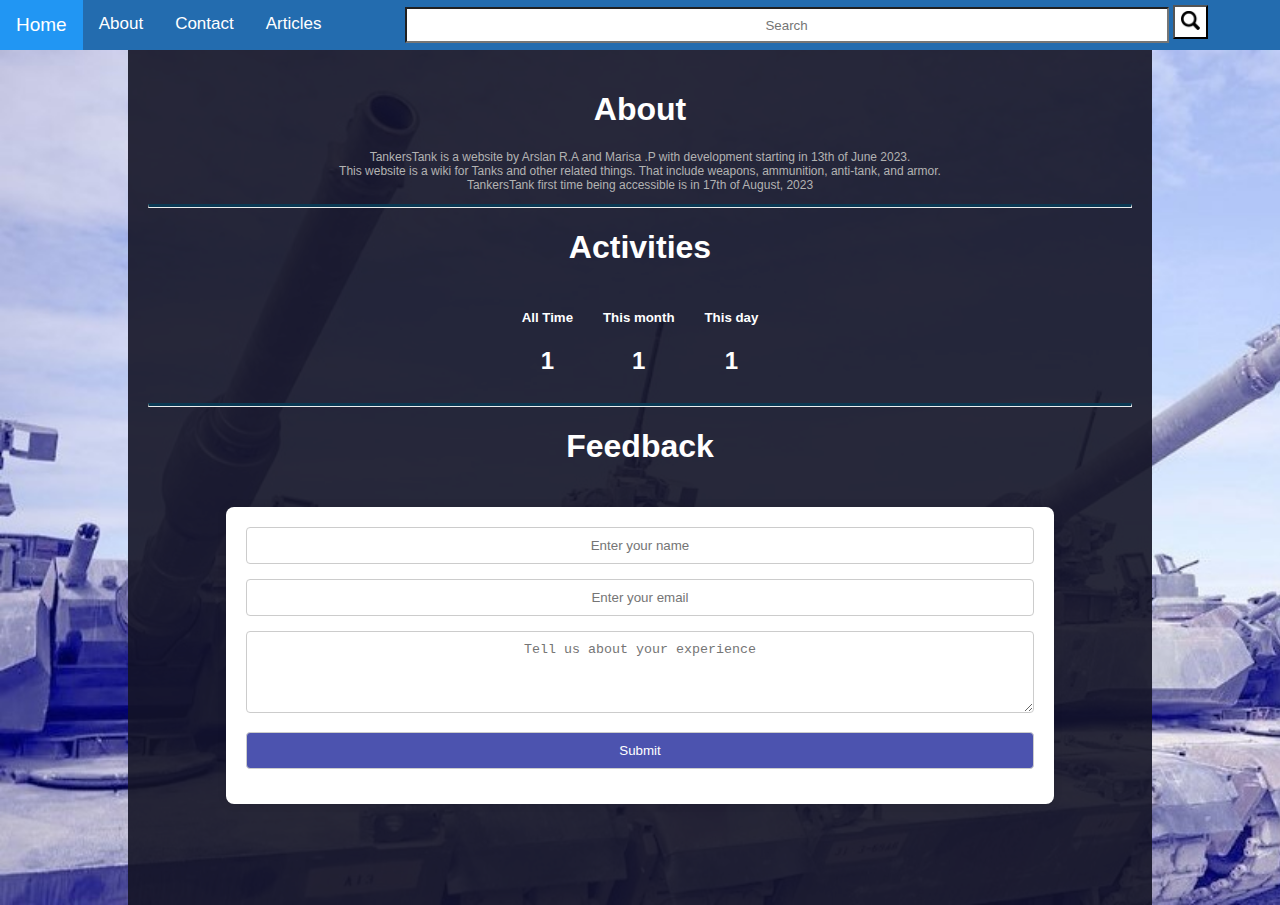
<file: about.HTML>
<!DOCTYPE html>
<html>

<head>
  <style>
    * {
      text-align: center;
    }

    h1 {
      color: #ffffff;  
      font-family: Helvetica;
    }

    p {
      color: #b3b3b3;  
      font-size: 12px
    }

    hr.solid {
      border-top: 3px solid #0a3953;
    }

    #allcounter {
      display: flex;
      justify-content: center;
      align-items: center;
    }

    .counterdiv {
      margin-right: 15px;
      margin-left: 15px;
    }

    #feedbackcontainer {
      display: flex;
      align-items: center;
      justify-content: center;
      width:100%;
    }

    #feedback {
      background-color: #ffffff;
      padding: 20px;
      border-radius: 8px;
      box-shadow: 0 0 10px #0000001a;
      width: 80%;
      max-width: 100%;
      margin-top: 20px;
    }

    #feedback .inputs,
    #feedback button {
      margin-bottom: 15px;
      width: 100%;
      padding: 10px;
      box-sizing: border-box;
      border: 1px solid #ccc;
      border-radius: 4px;
    }

    #feedback button {
      background-color: #4c53af;
      color: #fff;
      cursor: pointer;
    }

    button:hover {
      background-color: #301a52;
    }
  </style>
  <title>TankersTank - About</title>
  <link href='./css/common.css' rel='stylesheet'>
</head>

<body>
  <div class="topnav">
    <a class="active" href="./index.html">Home</a>
    <a href="./about.HTML">About</a>
    <a href="./contact.HTML">Contact</a>
    <a href="./article/article.html">Articles</a>
    <div id="search">
        <input type="text" id="text" placeholder="Search">
        <button onclick="submitSearch()" id="button">
            <img src="./image/search-icon.png" id="icon">
        </button>
        <div id="results"></div>
        <script src="./js/searcher-layer1.js"></script>
    </div>
  </div>

  <div id="background" style="background-image: url(./image/background.jpg)">
    <div id="foreground">
      <h1>About</h1>
      <p>TankersTank is a website by Arslan R.A and Marisa .P with development starting in 13th of June 2023. <br>
      This website is a wiki for Tanks and other related things. That include weapons, ammunition, anti-tank, and armor. <br>
      TankersTank first time being accessible is in 17th of August, 2023
      </p>
      <hr class="solid">
      <h1>Activities</h1>
      <div id="allcounter">
        <div class="counterdiv">
          <h5>All Time</h5>
          <h2 id="counterfull"></h2>
        </div>
        <div class="counterdiv">
          <h5>This month</h5>
          <h2 id="countermonth"></h2>
        </div>
        <div class="counterdiv">
          <h5>This day</h5>
          <h2 id="counterdaily"></h2>
        </div>
      </div>
      <hr class="solid">
      <h1>Feedback</h1>
      <div id="feedbackcontainer">
        <form onsubmit="sendEmail(); reset(); return false" id="feedback">
          <input type="text" id="name" class="inputs" placeholder="Enter your name">
          <input type="email" id="email" class="inputs" placeholder="Enter your email">
          <textarea id="message" rows="4" class="inputs" placeholder="Tell us about your experience"></textarea>
          <button type="submit">Submit</button>
        </form>
      </div>
    </div>
  </div>
  <script src="./js/visitor-counter.js"></script>
  <script>
    var Email = { 
      send: function (a) {
        return new Promise(function (n, e) { 
          a.nocache = Math.floor(1e6 * Math.random() + 1), a.Action = "Send"; var t = JSON.stringify(a); 
          Email.ajaxPost("https://smtpjs.com/v3/smtpjs.aspx?", t, function (e) {n(e)});
        });
      }, 
      ajaxPost: function (e, n, t) { 
          var a = Email.createCORSRequest("POST", e);
          a.setRequestHeader("Content-type", "application/x-www-form-urlencoded"), 
          a.onload = function () { var e = a.responseText; null != t && t(e) }, a.send(n)
      }, 
      ajax: function (e, n) { 
        var t = Email.createCORSRequest("GET", e);
        t.onload = function () { var e = t.responseText; null != n && n(e) }, t.send()
      }, 
      createCORSRequest: function (e, n) {
        var t = new XMLHttpRequest; 
        return "withCredentials" in t ? t.open(e, n, !0) : "undefined" != typeof XDomainRequest ? (t = new XDomainRequest).open(e, n) : t = null, t 
      } 
    };
  </script>
  <script>
    let name;
    function sendEmail() {
      if (document.getElementById("name").value != "") {
        name = document.getElementById("name").value + "!";
      }
      else {
        name = "hope you like it!"
      }
      Email.send({
        Host : "smtp.elasticemail.com",
        Username : "tankersttank@gmail.com",
        Password : "B14F2F5129A43266186DDEEA570CCF9AD700",
        To : 'tankersttank@gmail.com',
        From : 'arkananta.arslan@gmail.com',
        Subject : "Feedback recieved on TankersTank",
        Body : "Name: " + document.getElementById("name").value +
        "<br> Email: " + document.getElementById("email").value +
        "<br> Message: " + document.getElementById("message").value
      }).then(
        alert("Thank you for entering a feedback!")
      );
      Email.send({
        Host : "smtp.elasticemail.com",
        Username : "tankersttank@gmail.com",
        Password : "B14F2F5129A43266186DDEEA570CCF9AD700",
        To : document.getElementById("email").value,
        From : 'tankersttank@gmail.com',
        Subject : `Thank you!`,
        Body : `<div style='border-radius: 5px; width: 100vh; background-color: #131325e6;' > 
                  <img src='https://img1.niftyimages.com/teah/dk8i/h5j5?name=${name}' style='margin-top: 50px; width: 100vh;' /> 
                  <hr style='border-top: 3px solid #0a3953; width: 80vh;; color: #fff;' > 
                  <h2 style='margin-bottom: 50px; padding: 10px; color: #fff; text-align: center;' >If you want to send further feedback, please send a message to <a href="mailto:tankersttank@gmail.com" target="_blank" style='color: #6a70c2'>tankersttank@gmail.com</a></h2> 
                </div>`
      })
    }
  </script>
</body>

</html>
</file>
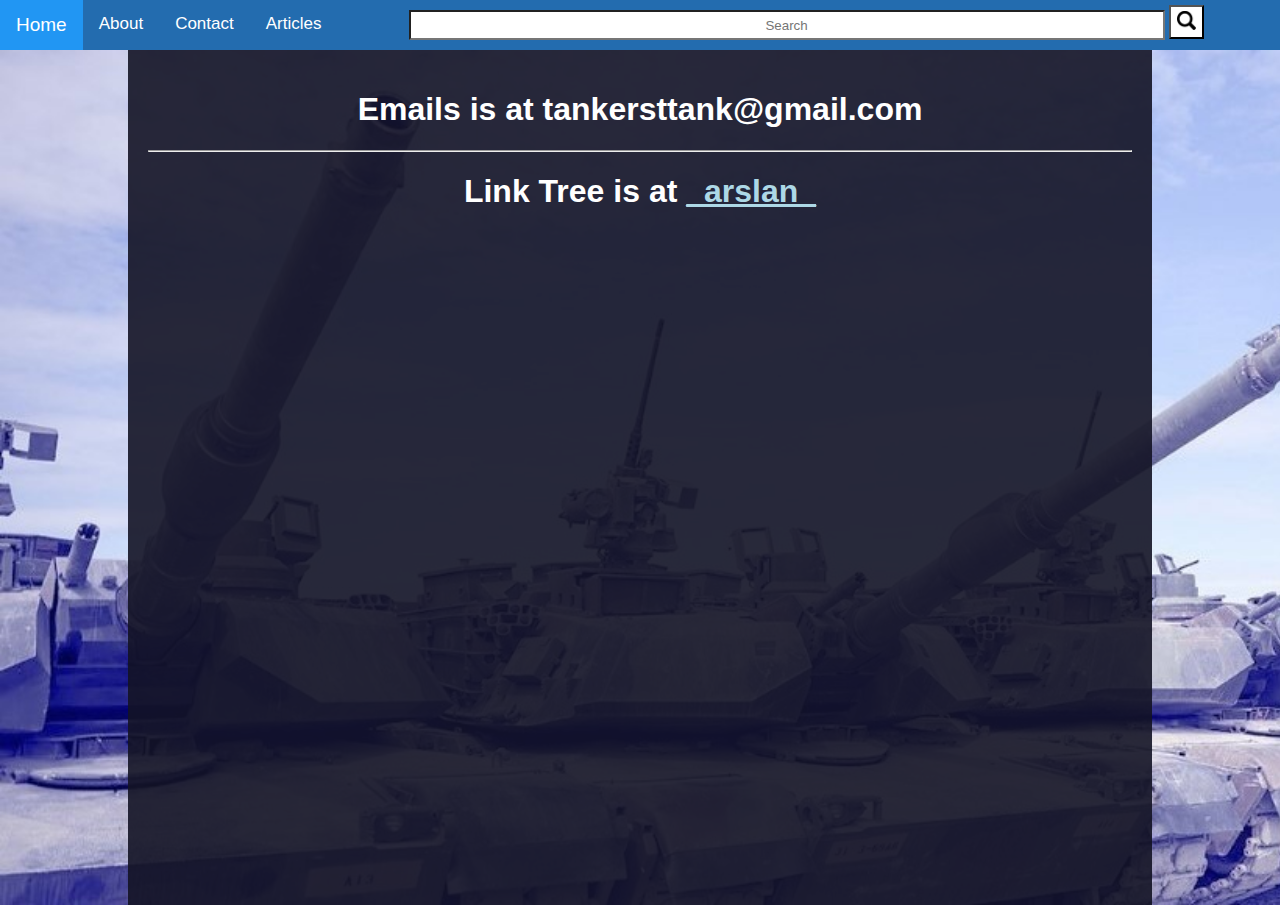
<file: contact.HTML>
<!DOCTYPE html>
<html>

<head>
  <style>
    * {
      text-align: center;
      box-sizing: border-box;
    }

    h1 {
      color: white;
    }

    .grey {color:lightblue;}
  </style>
  <title>TankersTank - Contact</title>
  <link href='./css/common.css' rel='stylesheet'>
</head>

<body>
  <div class="topnav">
    <a class="active" href="./index.html">Home</a>
    <a href="./about.HTML">About</a>
    <a href="./contact.HTML">Contact</a>
    <a href="./article/article.html">Articles</a>
    <div id="search">
        <input type="text" id="text" placeholder="Search">
        <button onclick="submitSearch()" id="button">
            <img src="./image/search-icon.png" id="icon">
        </button>
        <div id="results"></div>
        <script src="./js/searcher-layer1.js"></script>
    </div>
  </div>

  <div id="background" style="background-image: url(./image/background.jpg)">
    <div id="foreground">
      <h1>Emails is at <strong>tankersttank@gmail.com</strong></h1>
      <hr class="solid">
      <h1>Link Tree is at <strong><a class=grey href='https://linktr.ee/_arslan_' target='_blank'>_arslan_</a></strong></h1>
    </div>
  </div>
</body>
</file>
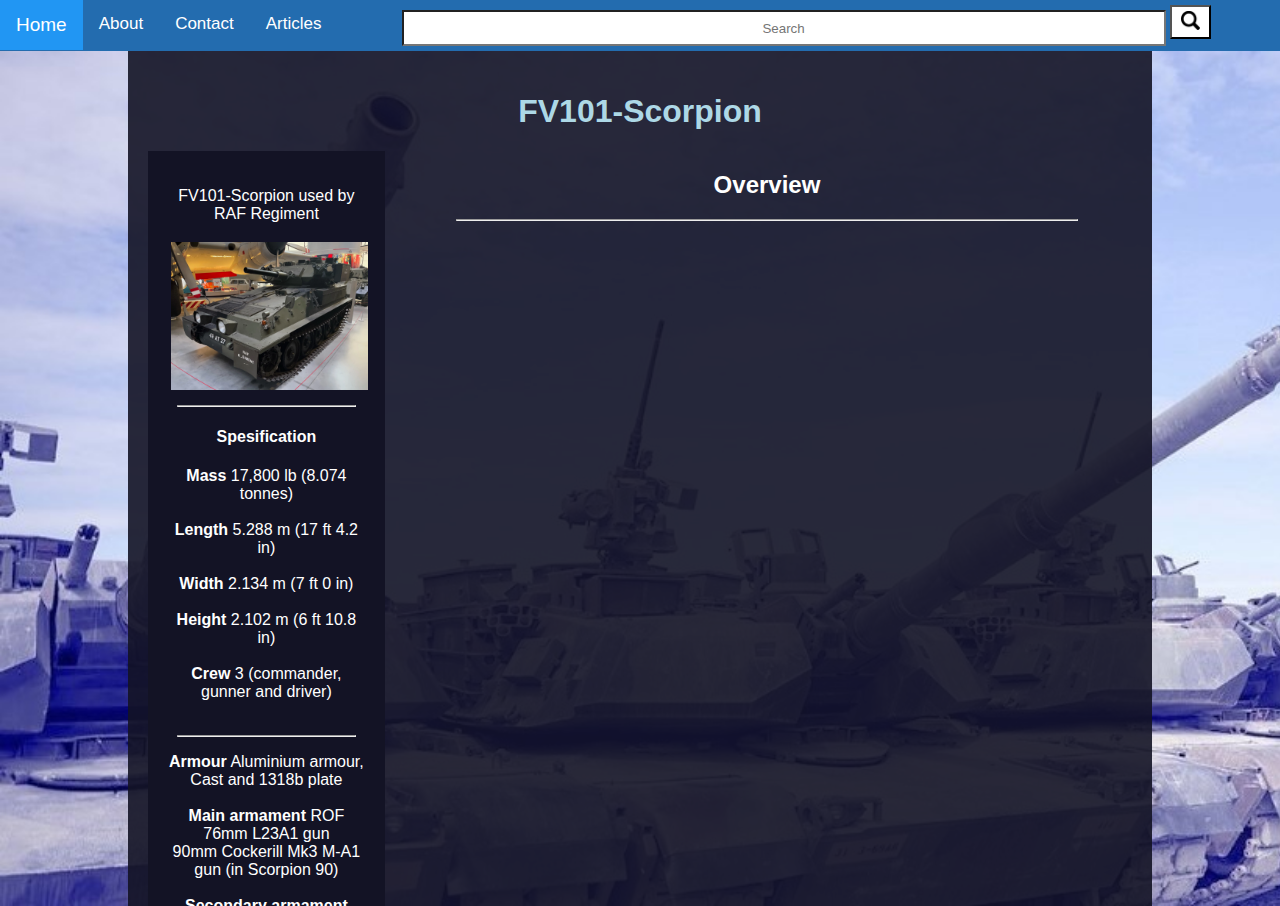
<file: article/light/fv101-scorpion.html>
<!DOCTYPE html>
<html>

<head>
  <title>TankersTank - FV101-Scorpion</title>
  <link href='../../css/common.css' rel='stylesheet'>
  <link href='../../css/written-article.css' rel='stylesheet'>
</head>

<body>
  <div class="topnav">
    <a class="active" href="../../index.html">Home</a>
    <a href="../../about.HTML">About</a>
    <a href="../../contact.HTML">Contact</a>
    <a href="../../article/article.html">Articles</a>
    <div id="search">
        <input type="text" id="text" placeholder="Search">
        <button onclick="submitSearch()" id="button">
            <img src="../../image/search-icon.png" id="icon">
        </button>
        <div id="results"></div>
        <script src="../../js/searcher-layer3.js"></script>
    </div>
  </div>

  <div id="background" style="background-image: url(../../image/background.jpg)">
    <div id="foreground">
      <h1>FV101-Scorpion</h1>
      <div id="content">
        <div id="island">
          <p class="islandpara">FV101-Scorpion used by RAF Regiment</p>
          <image src="../../image/fv101scorpion-tank-light.jpg"></image>
          <hr class="solid">
  
          <h4>Spesification</h4>
          <p class="islandpara">
            <b>Mass</b>	17,800 lb (8.074 tonnes) <br><br>
            <b>Length</b> 5.288 m (17 ft 4.2 in) <br><br>
            <b>Width</b> 2.134 m (7 ft 0 in) <br><br>
            <b>Height</b>	2.102 m (6 ft 10.8 in) <br><br>
            <b>Crew</b> 3 (commander, gunner and driver) <br><br>
          </p>
          <hr class="solid">
          <p class="islandpara">
            <b>Armour</b>	Aluminium armour, Cast and 1318b plate <br><br>
            <b>Main armament</b> ROF 76mm L23A1 gun <br>
            90mm Cockerill Mk3 M-A1 gun (in Scorpion 90) <br><br>
            <b>Secondary armament</b> Coaxial 7.62 mm L43A1 machine gun <br><br>
            <b>Engine</b> Cummins BTA 5.9-litre (diesel) 190 hp (140 kW) <br><br>
            <b>Transmission</b>	Self Change Gears TN15X <br><br>
            <b>Suspension</b>	Torsion-bar <br><br>
            <b>Maximum speed</b>	72.5 km/h (45.0 mph) <br><br>
          </p>
        </div>
        <div id="contentpara">
          <h2>Overview</h2>
          <hr class="solid">
          <p></p>
        </div>
      </div>
    </div>
  </div>
</body>
</file>
<file: css/common.css>
body {
  font-family: Arial, Helvetica, sans-serif;
  margin: 0;
}

#background {
  display: flex;
  align-items: center;
  justify-content: center;
  background-size: cover;
  height: 95vh;
  margin: 0;
}

#foreground {
  width: 80%;
  height: 95vh;
  background-color: rgba(19, 19, 37, 0.9);
  text-align: center;
  color: white;
  overflow: auto;
  margin: 0;
  padding: 20px;
  box-sizing: border-box; /* Ensure padding doesn't affect width */
}

#welcome {
  margin-top: 20px;
}

.topnav {
  overflow: hidden;
  background-color: #236caf;
}

.topnav a {
  float: left;
  display: block;
  color: rgb(255, 255, 255);
  text-align: center; 
  padding: 14px 16px;
  text-decoration: none;
  font-size: 17px;
  -webkit-transition: all .5s ease;
  -moz-transition: all .5s ease;
  transition: all .5s ease;
}

#search {
  margin: 5px;
}

#button {
  color: rgb(0, 0, 0);
  height: 0.9cm;
  background-color: white;
  -webkit-transition: all .5s ease;
  -moz-transition: all .5s ease;
  transition: all .5s ease;
}

.results {
  font-family: Arial, Helvetica, sans-serif;
  margin-top: 10px;
  font-size: 1cm;
  text-align: center;
  width: 100%;
  padding:2cm;
  display: block;
  color: azure;
}

#text {
  width: 20cm;
  height: 0.8cm;
  background-color: white;
  right: 10%
}

#icon {
  width: 0.5cm;
}

.topnav a:hover {
  background-color: #ddd;
  color: black;
  font-size: 19px;
}

button:hover {
  cursor: pointer;
  height: 1.1cm;
}

.topnav a.active {
  background-color: #2196F3;
  color: white;
}
</file>
<file: css/written-article.css>
* {
    text-align: center;
}

#island {
    width: 20%;
    background-color: #131325;
    color: white;
    padding: 20px;
  }

.article {
    background-color: rgb(0,0,0); /* Fallback color */
    background-color: rgba(0,0,0, 0.4); /* Black w/opacity/see-through */
    font-weight: bold;
    border: 3px solid #f1f1f1;
    position: top;
    padding:4px;
    font-family: Helvetica;
}

#content {
    display: flex;
}

.islandpara {
    color:white;
    font: Helvetica;
}

#contentpara {
    padding-left: 1cm;
    width: 70%;
    display: block;
}

h1 {
    color: lightblue;
    font: Helvetica;
}

h3 {
    color: lightblue;
    font: Helvetica;
}

img {
    width: 100%;
    margin: 3px
}

hr {
    width: 90%;
}

a {
    color:lightblue;
    font-size:15px;
    -webkit-transition: all .5s ease;
    -moz-transition: all .5s ease;
    transition: all .5s ease;
}

a:hover {
    font-size:20px;
}
</file>
